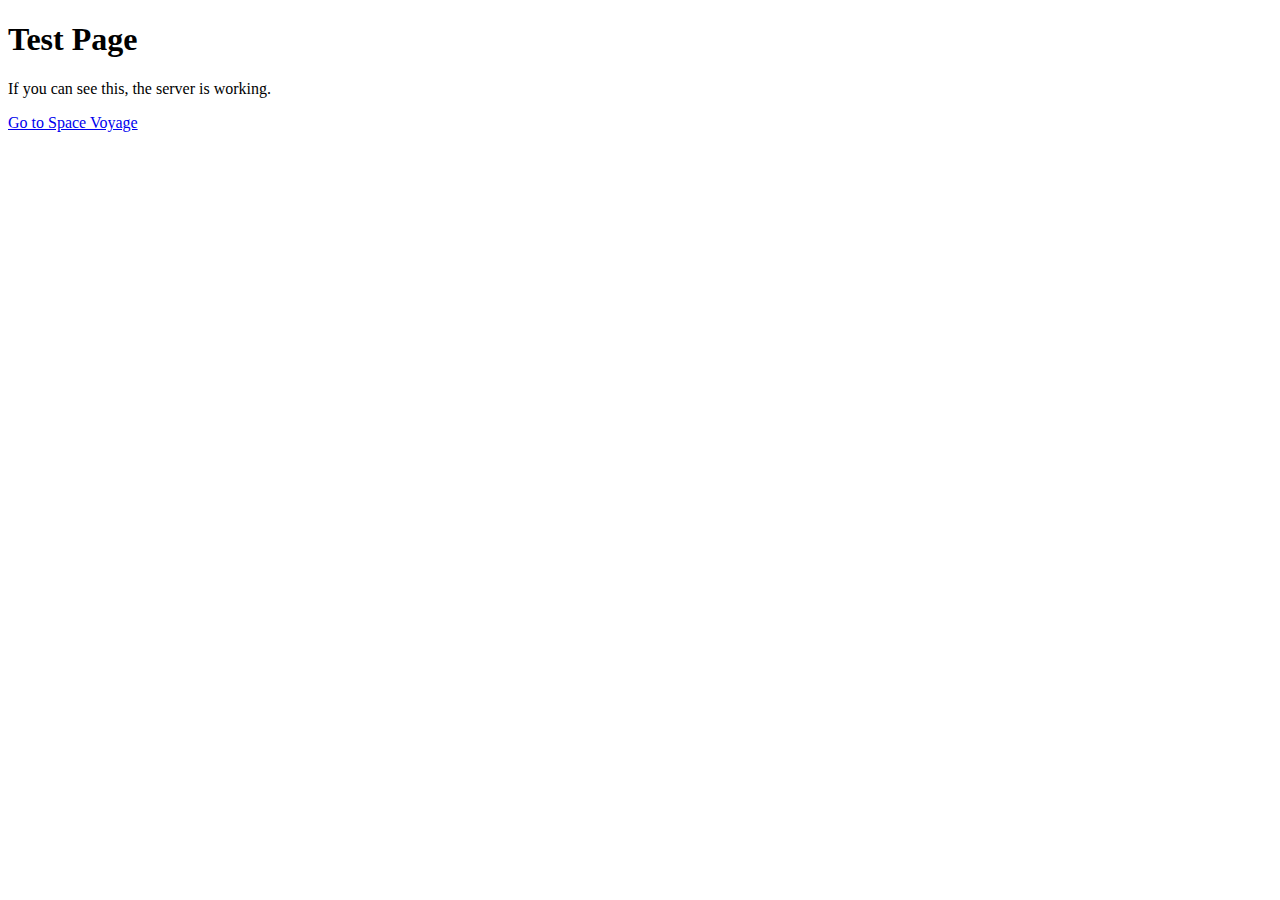
<file: test.html>
<!DOCTYPE html>
<html>
<head>
    <title>Space Voyage Test</title>
</head>
<body>
    <h1>Test Page</h1>
    <p>If you can see this, the server is working.</p>
    <a href="index.html">Go to Space Voyage</a>
</body>
</html>
</file>
